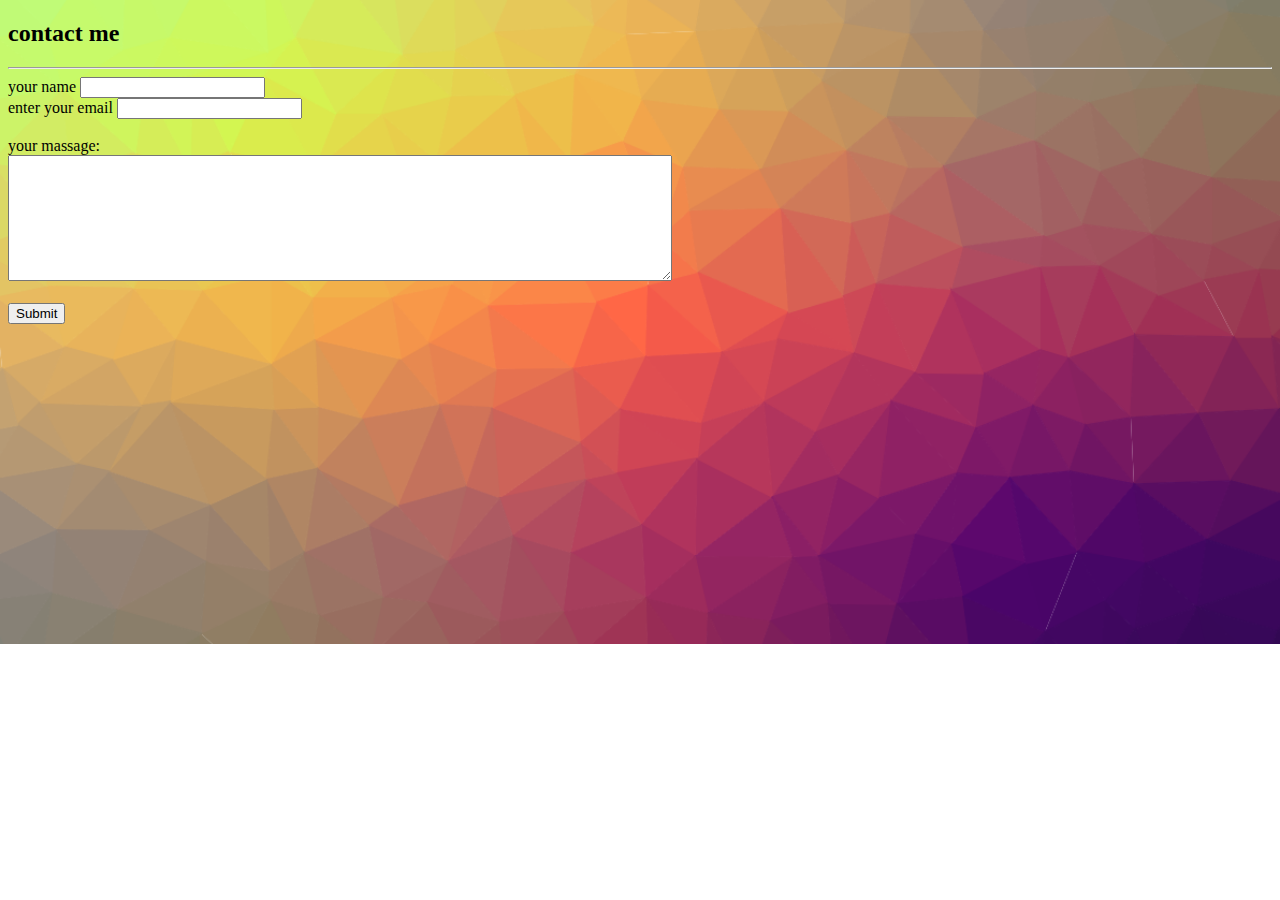
<file: bodyindex.html>
<!DOCTYPE html>
<html>
<head>
	<meta charset="utf-8">
	<title>welcome all for the company </title>
    <link rel="stylesheet" type="text/css" href="style.css">

    
</head>
<body>
<h2>contact me</h2>
 
 <hr>
 <div class=" contack">

 <form  action="mailto:harishkumarsp023@gamil.com" method="post" enctype="text/plain">
 	<label>your name</label>
 	<input type="text" name="name">
 	<br>
 	
 	<label>enter your email</label>
 	<input type="gmail" name="youremail"><br>
 	<br>
 	<label>your massage:</label><br>
 	<textarea name="yourmassage" rows="8" cols="80"></textarea><br>
 	<br>
 	<input class="b1" type="submit" name=""><br>
 </div>
 	

 </form>
</body>
</html>
</file>
<file: style.css>
body{
	

	
	color: black;
	background-image:url('b2.png') ;
	background-repeat: no-repeat;
	background-size: cover;
	


}

}
</file>
